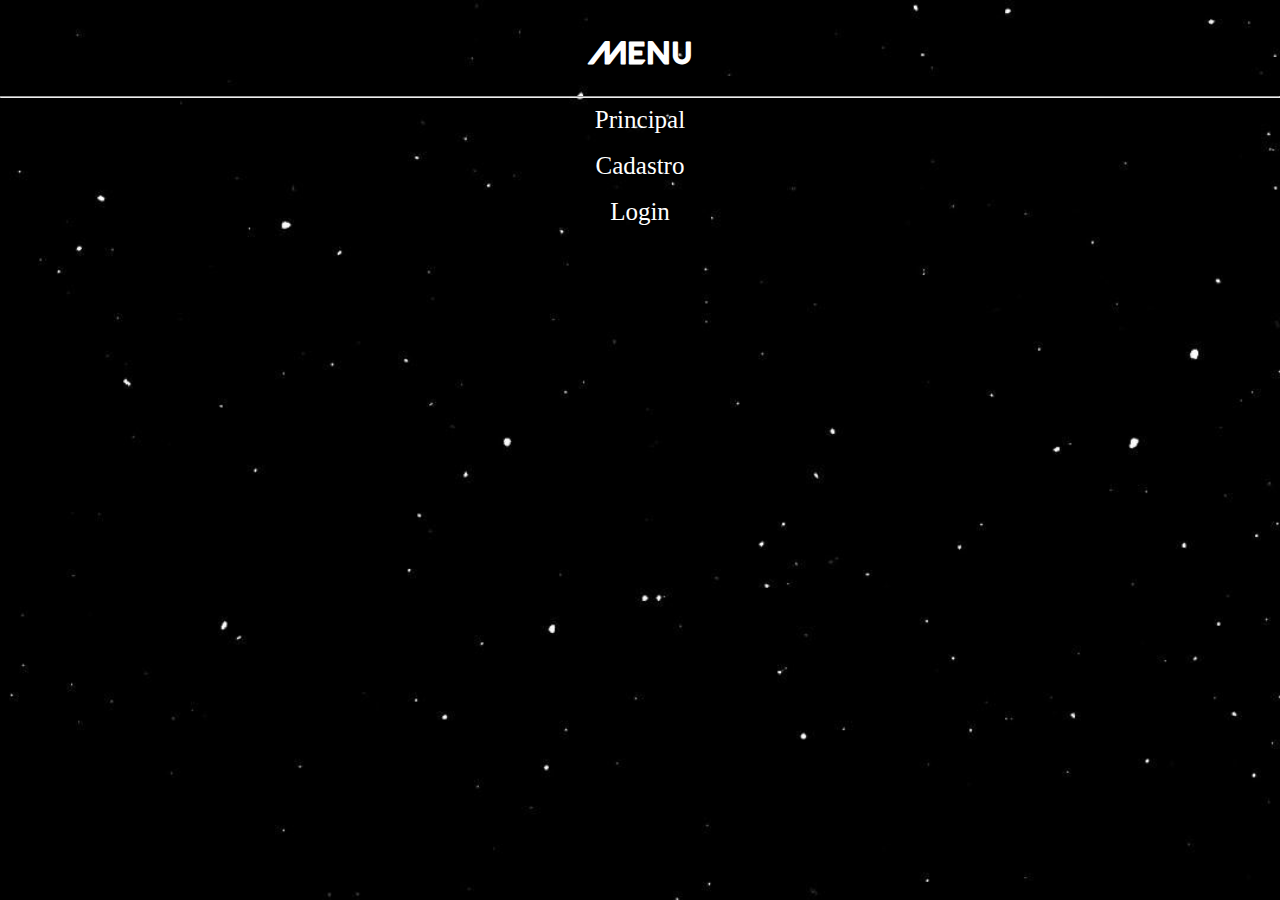
<file: Menu_index.html>
<html>
    <link rel="stylesheet" href="menu_index.css">
    <body>
        <BR>
        <h1>Menu</h1>
        <hr>
        <center>
        <a href="../Principal/principal.html" target="principal" class="link"> Principal </a> 
        <BR><BR>
        <a href="../Cadastro/cadastro.html" target="principal" class="link">Cadastro</a><!--Ponte para chegar na página de cadastro-->
        <BR><BR>
        <a href="../Login/login.html" target="principal" class="link"> Login</a><!--Ponte para chegar na página de login-->
        <BR><BR>
        </center>

    </body>
</html>
</file>
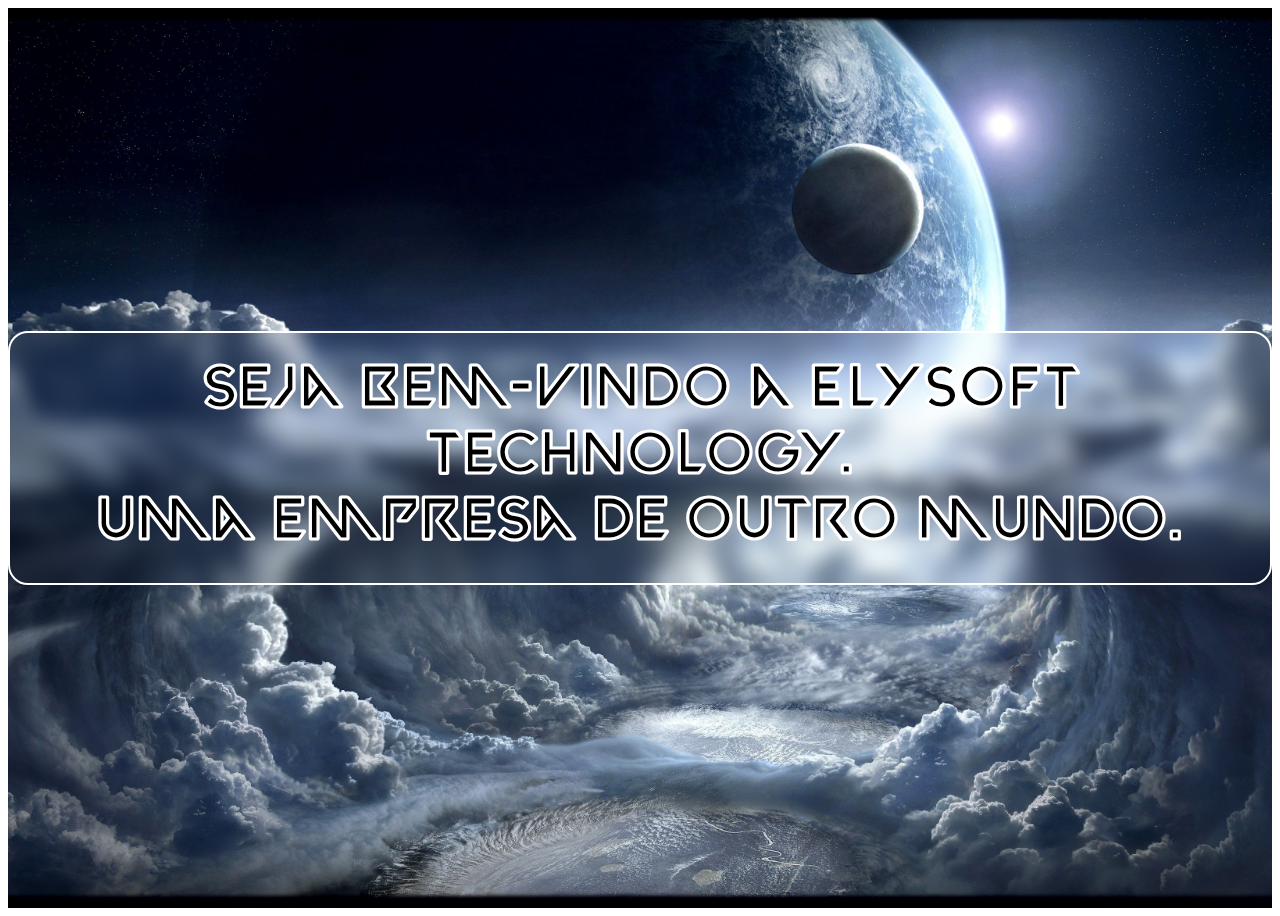
<file: principal.html>
<!DOCTYPE html>
<html lang="en">
<head>
    <meta charset="UTF-8">
    <meta http-equiv="X-UA-Compatible" content="IE=edge">
    <meta name="viewport" content="width=device-width, initial-scale=1.0">
        <link rel="shortcut icon" href="Logo Elysoft.png" type="image/x-icon"><!--Linha de código para colocar o ícone antes do título do texto-->  
            <title>Elysoft</title><!--Título do site-->
</head>
<link rel="stylesheet" href="principal.css"> <!--Chama o arquivo em css-->
<body><!--Cabeçalho-->
    <section>
                <div class="form-box">
                    <div class="form-value">
                        <h2 class="apretc">Seja Bem-vindo a Elysoft Technology.<BR>
                             Uma empresa de outro mundo.</h2>    
                                <h2></h2>

    </section>
</body> 
</html>
</file>
<file: menu_index.css>
/*Para colocar imagem de fundo*/
html{
    min-height: 100%;
    background-image: url("fundo_menu.jpg");
    background-size: cover;
}
/* Para exportar a fonte de outro lugar*/
@font-face {
    font-family: firstfont;
    src: url(Valorant\ Font.ttf);
}

/*Para alterar as propriedades do h1 no html*/
h1{
    text-align: center;
    color: white;
    font-family: firstfont;

}
/*Para alterar as propriedades do link no html*/
a{
    font-size: 25;
    text-align: center;
    color:white;
}

body{
    margin:0%;
}

.link{
    text-decoration: none;
    text-align: center;
}

.link:hover{
    color: darkgoldenrod;
    background-color: black;
}
</file>
<file: principal.css>
@font-face {
    font-family: firstfont;
    src: url(Valorant\ Font.ttf);
}
section{
    display: flex;
    justify-content: center;
    align-items: center;
    min-height: 100vh;
    width: 100%;

    background: url(fundo_principal.jpg) no-repeat;
    background-size: cover;
    background-position: center;
    
}
.form-box{
    position: relative;
    width: 1400px;
    height: 250px;
    background:transparent;
    border:2px solid white;
    border-radius: 20px;
    backdrop-filter: blur(10px);
    display: flex;
    justify-content: center;
    align-items: center;
    
}
.apretc{
    font-size: 60px;
    color: black;
    text-align: center;
    font-family: firstfont;
    -webkit-text-stroke-color: white;
    -webkit-text-stroke-width: 1.3px;
}
</file>
